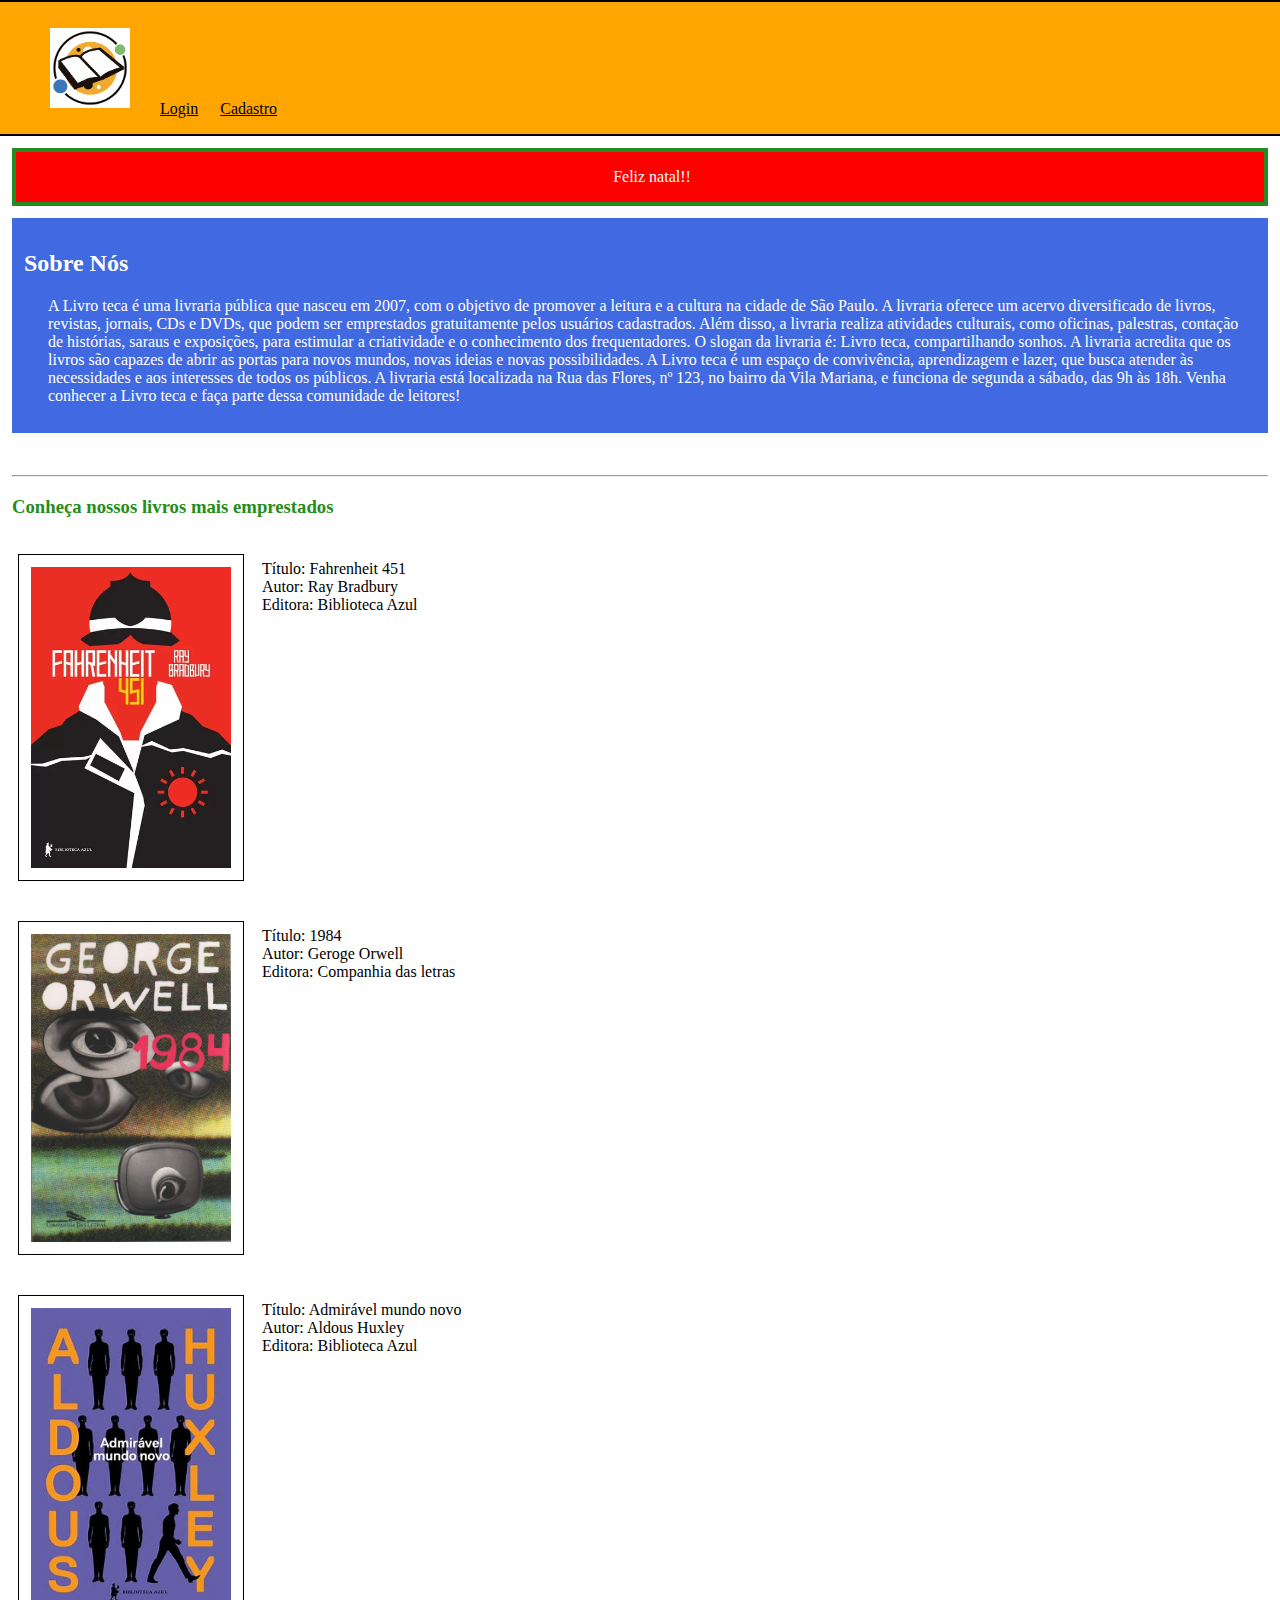
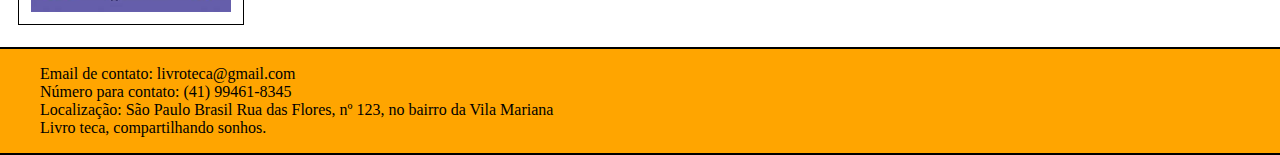
<file: index.html>
<!DOCTYPE html>
<html lang="Pt-br">

<head>
    <meta charset="UTF-8">
    <meta name="viewport" content="width=device-width, initial-scale=1.0">
    <link rel="icon" href="estilos/Imagens/logo.png">
    <link rel="stylesheet" href="estilos/style.css">
    <title>Livro teca</title>
</head>

<body>
    <header>
        <nav class="cabecalho">
            <ul class="lista_cabecalho">
                <img class="logo" style="padding-right: 24px;" src="estilos/Imagens/logo.png" alt="Logo do site">
                <li><a href="login.html" target="_blank">Login</a></li>
                <li><a href="cadastro.html" target="_blank">Cadastro</a></li>
            </ul>
        </nav>
    </header>

    <main>

        <div class="boas_vindas">
            <p>Feliz natal!!</p>
        </div>

        <section class="Textos">
            <h2>Sobre Nós</h3>

                <p>
                    A Livro teca é uma livraria pública que nasceu em 2007, com o objetivo de promover a leitura e a
                    cultura
                    na
                    cidade de São Paulo. A livraria oferece um acervo diversificado de livros, revistas, jornais, CDs e
                    DVDs,
                    que podem ser emprestados gratuitamente pelos usuários cadastrados. Além disso, a livraria realiza
                    atividades culturais, como oficinas, palestras, contação de histórias, saraus e exposições, para
                    estimular a
                    criatividade e o conhecimento dos frequentadores. O slogan da livraria é: Livro teca, compartilhando
                    sonhos.
                    A livraria acredita que os livros são capazes de abrir as portas para novos mundos, novas ideias e
                    novas
                    possibilidades. A Livro teca é um espaço de convivência, aprendizagem e lazer, que busca atender às
                    necessidades e aos interesses de todos os públicos. A livraria está localizada na Rua das Flores, nº
                    123, no
                    bairro da Vila Mariana, e funciona de segunda a sábado, das 9h às 18h. Venha conhecer a Livro teca e
                    faça
                    parte dessa comunidade de leitores!
                </p>
        </section>

        <br>
        <hr style="margin: 12px;">

        <h3>Conheça nossos livros mais emprestados</h3>

        <section class="livros">
            <div class="self_livro">
                <a href="registroLC.html" target="_blank"><img class="imagem_livro"
                        src="estilos/Imagens/Fahrenheit451.webp" alt="Fahrenheit 451"></a>
                <div class="info_livros">
                    <p class="primeiro_info_livro">Título: Fahrenheit 451</p>
                    <p class="segunda_info_livro">Autor: Ray Bradbury</p>
                    <p class="segunda_info_livro">Editora: Biblioteca Azul</p>
                </div>
            </div>

            <div class="self_livro">
                <a href="registroLC.html" target="_blank"><img class="imagem_livro" src="   estilos/Imagens/1984.jfif"
                        alt="1984"></a>
                <div class="info_livros">
                    <p class="primeiro_info_livro">Título: 1984</p>
                    <p class="segunda_info_livro">Autor: Geroge Orwell</p>
                    <p class="segunda_info_livro">Editora: Companhia das letras</p>
                </div>
            </div>

            <div class="self_livro">
                <a href="registroLC.html" target="_blank"><img class="imagem_livro"
                        src="estilos/Imagens/Admirável mundo novo.jfif" alt="Admirável mundo novo"></a>
                <div class="info_livros">
                    <p class="primeiro_info_livro">Título: Admirável mundo novo</p>
                    <p class="segunda_info_livro">Autor: Aldous Huxley</p>
                    <p class="segunda_info_livro">Editora: Biblioteca Azul</p>
                </div>
            </div>


        </section>

    </main>

    <footer class="rodape">
        <ul class="lista_rodape">
            <li>Email de contato: livroteca@gmail.com</li>
            <li>Número para contato: (41) 99461-8345</li>
            <li>Localização: São Paulo Brasil Rua das Flores, nº 123, no
                bairro da Vila Mariana
            </li>
            <li>Livro teca, compartilhando sonhos.</li>
        </ul>
    </footer>
</body>

</html>
</file>
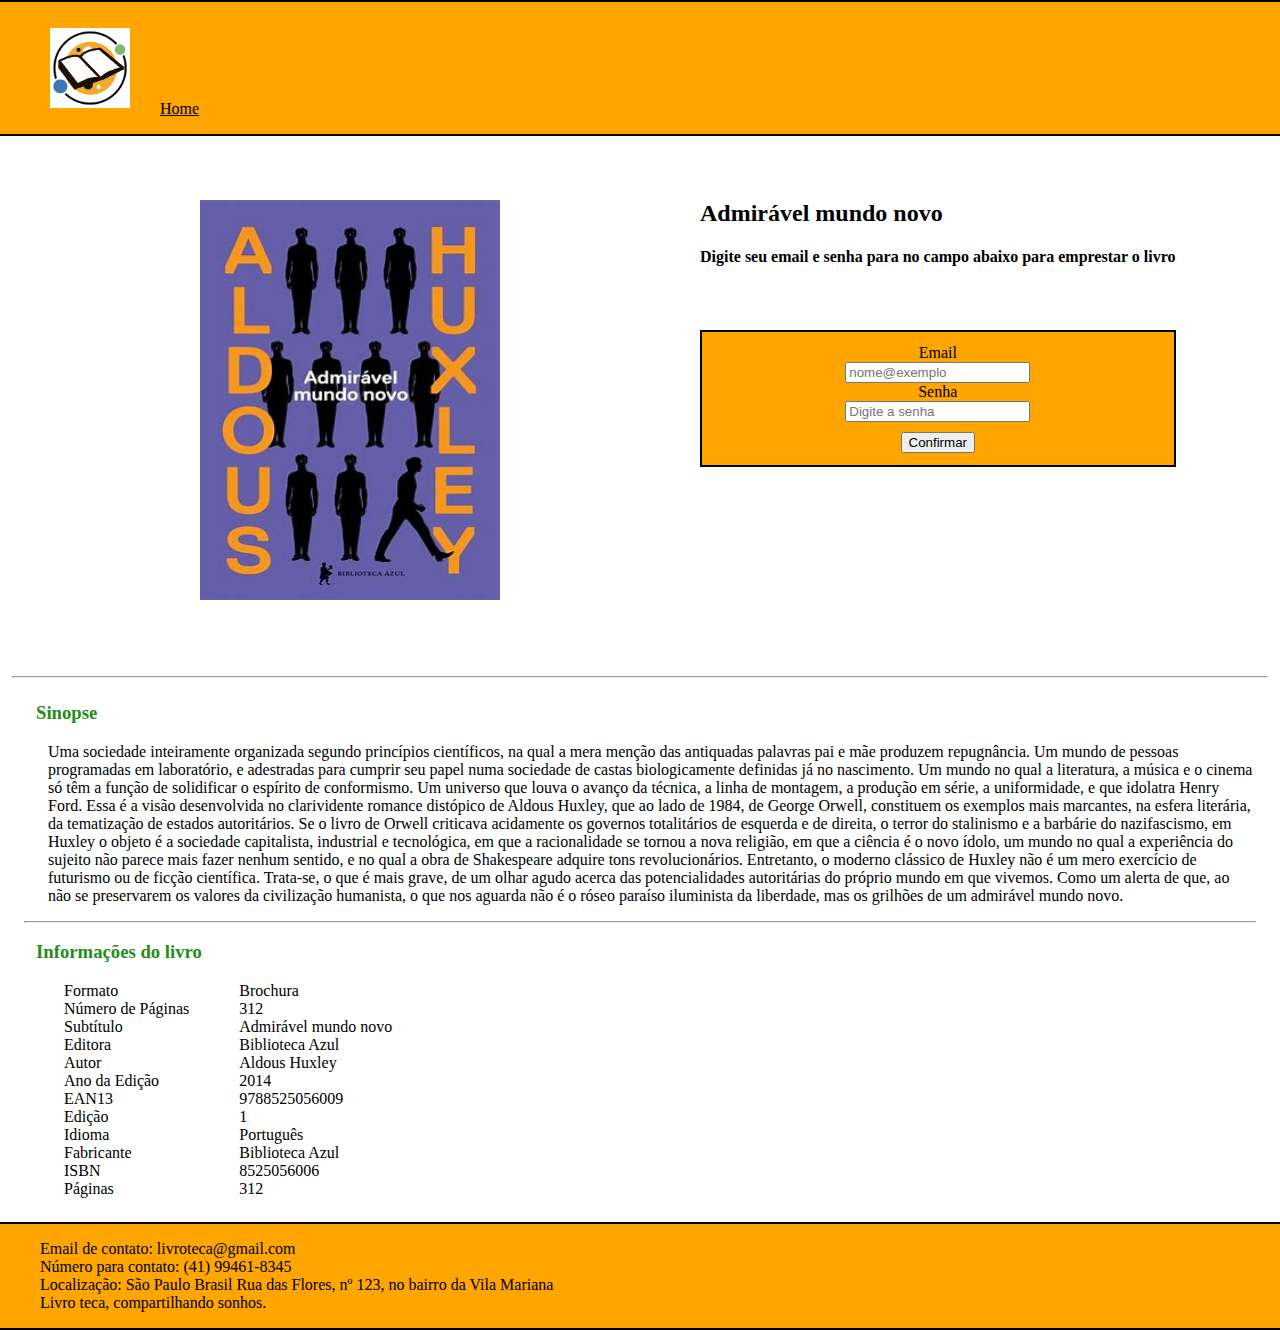
<file: admiravelMundoNovo.html>
<!DOCTYPE html>
<html lang="Pt-br">

<head>
    <meta charset="UTF-8">
    <meta name="viewport" content="width=device-width, initial-scale=1.0">
    <link rel="icon" href="Imagens/logo.png">
    <link rel="stylesheet" href="style.css">
    <title>Livro teca</title>
</head>

<body>
    <header>
        <nav class="cabecalho">
            <ul class="lista_cabecalho">
                <img class="logo" style="padding-right: 24px;" src="Imagens/logo.png" alt="Logo do site">
                <li><a href="inicio.html">Home</a></li>
            </ul>
        </nav>
    </header>

    <main>

        <section class="livro_emprestimo">
            <div class="self_livro">
                <img class="imagem_livro_emprestimo" src="Imagens/Admirável mundo novo.jfif" alt="Admirável mundo novo">
            </div>
            <div>
                <h2 style="margin-top: 64px;">Admirável mundo novo</h2>
                <h4>Digite seu email e senha para no campo abaixo para emprestar o livro</h4>
                <form id="emprestimo" class="estilo_form" action="emprestar_livro" method="post">
                    <label for="email">Email</label>
                    <input type="email" name="email" id="email" placeholder="nome@exemplo">

                    <label for="senha">Senha</label>
                    <input type="password" name="senha" id="senha" placeholder="Digite a senha">
                    <button type="submit" style="margin-top: 10px;">Confirmar</button>
                </form>
            </div>
        </section>

        <hr style="margin: 12px;">

        <section class="secao_livro_emprestimo">
            <h3>Sinopse</h2>
                <p>Uma sociedade inteiramente organizada segundo princípios científicos, na qual a mera menção das
                    antiquadas palavras pai e mãe produzem repugnância. Um mundo de pessoas programadas em laboratório,
                    e adestradas para cumprir seu papel numa sociedade de castas biologicamente definidas já no
                    nascimento. Um mundo no qual a literatura, a música e o cinema só têm a função de solidificar o
                    espírito de conformismo. Um universo que louva o avanço da técnica, a linha de montagem, a produção
                    em série, a uniformidade, e que idolatra Henry Ford.

                    Essa é a visão desenvolvida no clarividente romance distópico de Aldous Huxley, que ao lado de 1984,
                    de George Orwell, constituem os exemplos mais marcantes, na esfera literária, da tematização de
                    estados autoritários. Se o livro de Orwell criticava acidamente os governos totalitários de esquerda
                    e de direita, o terror do stalinismo e a barbárie do nazifascismo, em Huxley o objeto é a sociedade
                    capitalista, industrial e tecnológica, em que a racionalidade se tornou a nova religião, em que a
                    ciência é o novo ídolo, um mundo no qual a experiência do sujeito não parece mais fazer nenhum
                    sentido, e no qual a obra de Shakespeare adquire tons revolucionários.

                    Entretanto, o moderno clássico de Huxley não é um mero exercício de futurismo ou de ficção
                    científica. Trata-se, o que é mais grave, de um olhar agudo acerca das potencialidades autoritárias
                    do próprio mundo em que vivemos. Como um alerta de que, ao não se preservarem os valores da
                    civilização humanista, o que nos aguarda não é o róseo paraíso iluminista da liberdade, mas os
                    grilhões de um admirável mundo novo.
                </p>

                <hr>

                <h3>Informações do livro</h3>

                <div class="info_livros_emprestimo">
                    <div>
                        <ul class="lista_info_livro">
                            <li>Formato</li>
                            <li>Número de Páginas</li>
                            <li>Subtítulo</li>
                            <li>Editora</li>
                            <li>Autor</li>
                            <li>Ano da Edição</li>
                            <li>EAN13</li>
                            <li>Edição</li>
                            <li>Idioma</li>
                            <li>Fabricante</li>
                            <li>ISBN</li>
                            <li>Páginas</li>
                        </ul>
                    </div>
                    <div>
                        <ul class="lista_info_livro">
                            <li>Brochura</li>
                            <li>312</li>
                            <li>Admirável mundo novo</li>
                            <li>Biblioteca Azul</li>
                            <li>Aldous Huxley</li>
                            <li>2014</li>
                            <li>9788525056009</li>
                            <li>1</li>
                            <li>Português</li>
                            <li>Biblioteca Azul</li>
                            <li>8525056006</li>
                            <li>312</li>
                        </ul>
                    </div>
                </div>
        </section>

    </main>

    <footer class="rodape">
        <ul class="lista_rodape">
            <li>Email de contato: livroteca@gmail.com</li>
            <li>Número para contato: (41) 99461-8345</li>
            <li>Localização: São Paulo Brasil Rua das Flores, nº 123, no
                bairro da Vila Mariana
            </li>
            <li>Livro teca, compartilhando sonhos.</li>
        </ul>
    </footer>
</body>

</html>
</file>
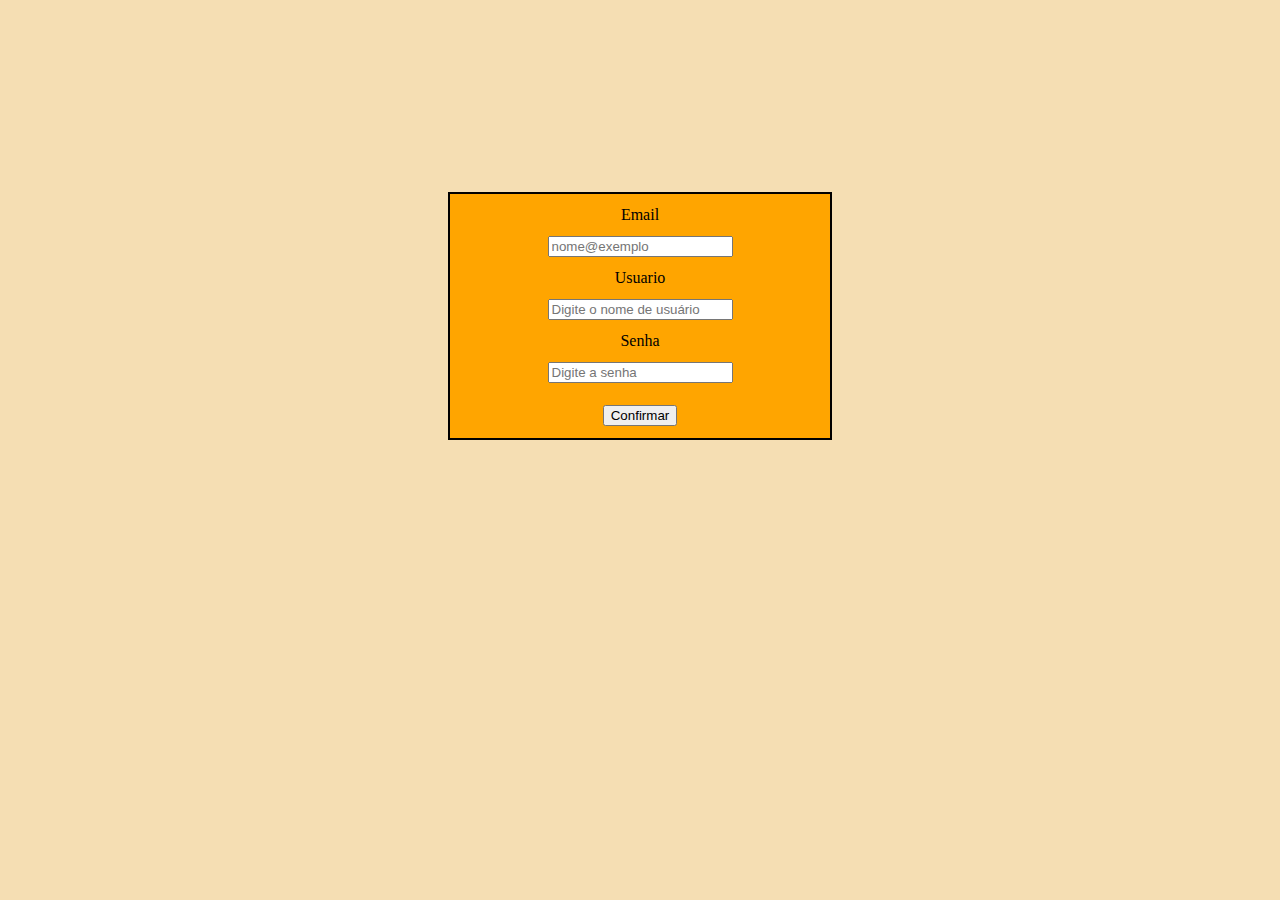
<file: cadastro.html>
<!DOCTYPE html>
<html lang="Pt-br">

<head>
    <meta charset="UTF-8">
    <meta name="viewport" content="width=device-width, initial-scale=1.0">
    <link rel="icon" href="estilos/Imagens/logo.png">
    <link rel="stylesheet" href="estilos/style.css">
    <title>Fazer cadastro na livro teca</title>
</head>

<body class="fundo_janelas">
    <main id="cadastro">
        <div>
            <form id="cad" class="estilo_form" action="">
                <label for="email_cad">Email</label>
                <input type="email" name="email_cad" id="email_cad" placeholder="nome@exemplo">

                <label for="usuario_cad">Usuario</label>
                <input type="text" name="usuario_cad" id="usuario_cad" placeholder="Digite o nome de usuário">

                <label for="senha_cad">Senha</label>
                <input autocomplete="current-password" maxlength="8" minlength="8" type="password" name="senha_cad" id="senha_cad"
                    placeholder="Digite a senha">
                <button type="submit" style="margin-top: 10px;">Confirmar</button>
            </form>
        </div>
    </main>
    <script src="./scripts/cadastro.js"></script>
</body>

</html>
</file>
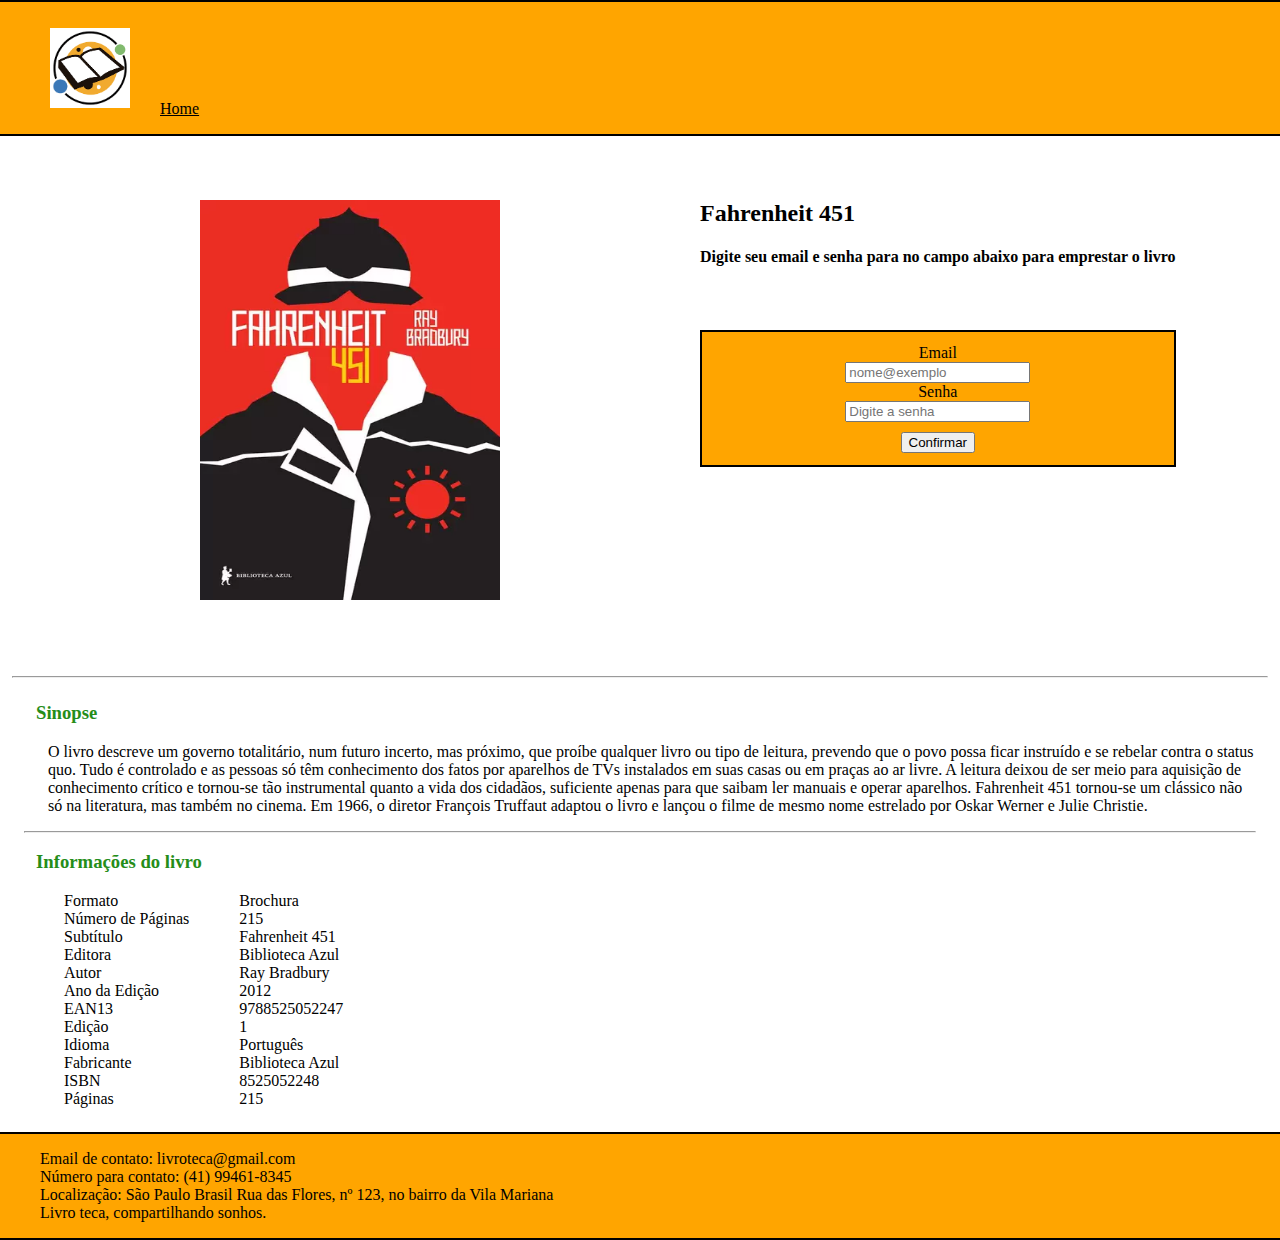
<file: fahrenheit.html>
<!DOCTYPE html>
<html lang="Pt-br">

<head>
    <meta charset="UTF-8">
    <meta name="viewport" content="width=device-width, initial-scale=1.0">
    <link rel="icon" href="Imagens/logo.png">
    <link rel="stylesheet" href="style.css">
    <title>Livro teca</title>
</head>

<body>
    <header>
        <nav class="cabecalho">
            <ul class="lista_cabecalho">
                <img class="logo" style="padding-right: 24px;" src="Imagens/logo.png" alt="Logo do site">
                <li><a href="inicio.html">Home</a></li>
            </ul>
        </nav>
    </header>

    <main>

        <section class="livro_emprestimo">
            <div class="self_livro">
                <img class="imagem_livro_emprestimo" src="Imagens/Fahrenheit451.webp" alt="Fahrenheit 451">
            </div>
            <div>
                <h2 style="margin-top: 64px;">Fahrenheit 451</h2>
                <h4>Digite seu email e senha para no campo abaixo para emprestar o livro</h4>
                <form id="emprestimo" class="estilo_form" action="emprestar_livro" method="post">
                    <label for="email">Email</label>
                    <input type="email" name="email" id="email" placeholder="nome@exemplo">

                    <label for="senha">Senha</label>
                    <input type="password" name="senha" id="senha" placeholder="Digite a senha">
                    <button type="submit" style="margin-top: 10px;">Confirmar</button>
                </form>
            </div>
        </section>

        <hr style="margin: 12px;">

        <section class="secao_livro_emprestimo">
            <h3>Sinopse</h2>
                <p>O livro descreve um governo totalitário, num futuro incerto, mas próximo, que proíbe qualquer livro
                    ou tipo de leitura, prevendo que o povo possa ficar instruído e se rebelar contra o status quo.

                    Tudo é controlado e as pessoas só têm conhecimento dos fatos por aparelhos de TVs instalados em suas
                    casas ou em praças ao ar livre.

                    A leitura deixou de ser meio para aquisição de conhecimento crítico e tornou-se tão instrumental
                    quanto a vida dos cidadãos, suficiente apenas para que saibam ler manuais e operar aparelhos.

                    Fahrenheit 451 tornou-se um clássico não só na literatura, mas também no cinema. Em 1966, o diretor
                    François Truffaut adaptou o livro e lançou o filme de mesmo nome estrelado por Oskar Werner e Julie
                    Christie.
                </p>

            <hr>

            <h3>Informações do livro</h3>

                <div class="info_livros_emprestimo">
                    <div>
                        <ul class="lista_info_livro">
                            <li>Formato</li>
                            <li>Número de Páginas</li>
                            <li>Subtítulo</li>
                            <li>Editora</li>
                            <li>Autor</li>
                            <li>Ano da Edição</li>
                            <li>EAN13</li>
                            <li>Edição</li>
                            <li>Idioma</li>
                            <li>Fabricante</li>
                            <li>ISBN</li>
                            <li>Páginas</li>
                        </ul>
                    </div>
                    <div>
                        <ul class="lista_info_livro">
                            <li>Brochura</li>
                            <li>215</li>
                            <li>Fahrenheit 451</li>
                            <li>Biblioteca Azul</li>
                            <li>Ray Bradbury</li>
                            <li>2012</li>
                            <li>9788525052247</li>
                            <li>1</li>
                            <li>Português</li>
                            <li>Biblioteca Azul</li>
                            <li>8525052248</li>
                            <li>215</li>
                        </ul>
                    </div>
                </div>
        </section>

    </main>

    <footer class="rodape">
        <ul class="lista_rodape">
            <li>Email de contato: livroteca@gmail.com</li>
            <li>Número para contato: (41) 99461-8345</li>
            <li>Localização: São Paulo Brasil Rua das Flores, nº 123, no
                bairro da Vila Mariana
            </li>
            <li>Livro teca, compartilhando sonhos.</li>
        </ul>
    </footer>
</body>

</html>
</file>
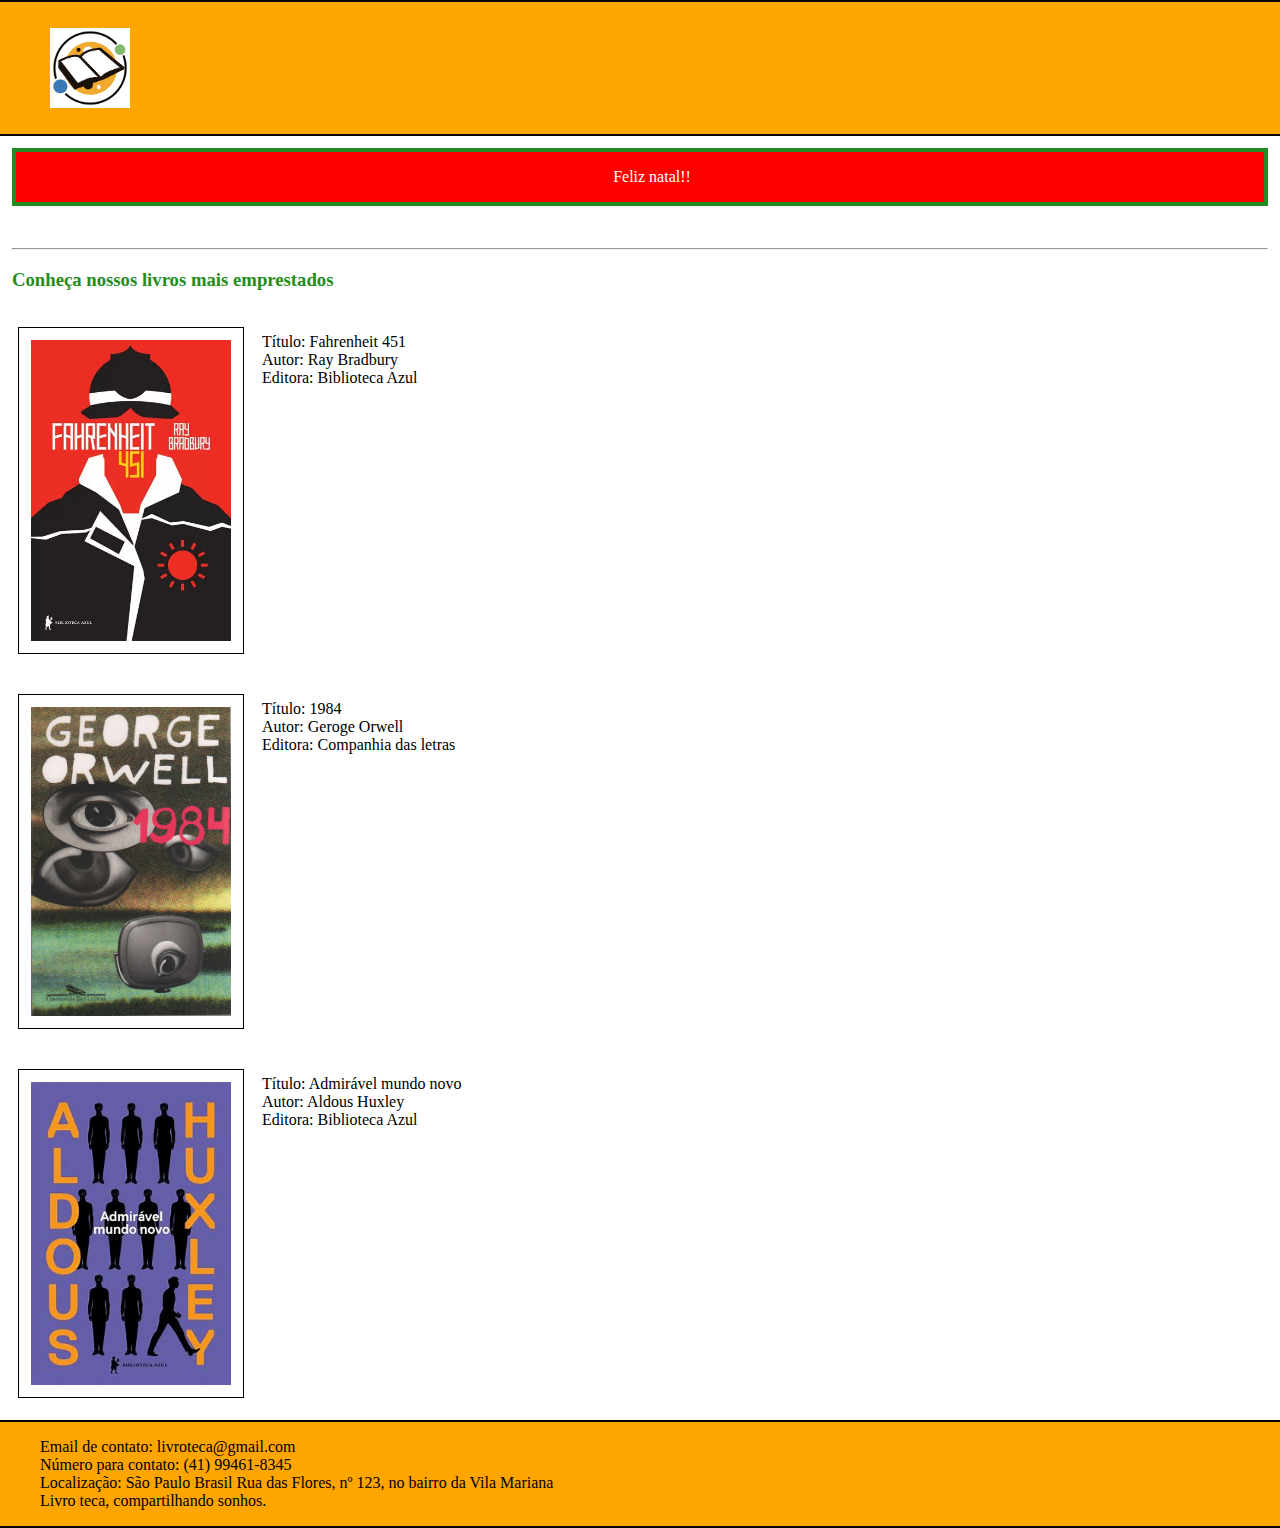
<file: inicio.html>
<!DOCTYPE html>
<html lang="Pt-br">

<head>
    <meta charset="UTF-8">
    <meta name="viewport" content="width=device-width, initial-scale=1.0">
    <link rel="icon" href="estilos/Imagens/logo.png">
    <link rel="stylesheet" href="estilos/style.css">
    <title>Livro teca</title>
</head>

<body>
    <header>
        <nav class="cabecalho">
            <ul class="lista_cabecalho">
                <img class="logo" style="padding-right: 24px;" src="estilos/Imagens/logo.png" alt="Logo do site">
            </ul>
        </nav>
    </header>

    <main>

        <div class="boas_vindas">
            <p>Feliz natal!!</p>
        </div>

        <br>
        <hr style="margin: 12px;">

        <h3 style="margin-left: 12px; color: #258d19;">Conheça nossos livros mais emprestados</h3>

        <section class="livros">
            <div class="self_livro">
                <a href="livros/fahrenheit.html" target="_self"><img class="imagem_livro"
                        src="estilos/Imagens/Fahrenheit451.webp" alt="Fahrenheit 451"></a>
                <div class="info_livros">
                    <p class="primeiro_info_livro">Título: Fahrenheit 451</p>
                    <p class="segunda_info_livro">Autor: Ray Bradbury</p>
                    <p class="segunda_info_livro">Editora: Biblioteca Azul</p>
                </div>
            </div>

            <div class="self_livro">
                <a href="livros/1984.html" target="_self"><img class="imagem_livro" src="estilos/Imagens/1984.jfif"
                        alt="1984"></a>
                <div class="info_livros">
                    <p class="primeiro_info_livro">Título: 1984</p>
                    <p class="segunda_info_livro">Autor: Geroge Orwell</p>
                    <p class="segunda_info_livro">Editora: Companhia das letras</p>
                </div>
            </div>

            <div class="self_livro">
                <a href="livros/admiravelMundoNovo.html" target="_self"><img class="imagem_livro"
                        src="estilos/Imagens/Admirável mundo novo.jfif" alt="Admirável mundo novo"></a>
                <div class="info_livros">
                    <p class="primeiro_info_livro">Título: Admirável mundo novo</p>
                    <p class="segunda_info_livro">Autor: Aldous Huxley</p>
                    <p class="segunda_info_livro">Editora: Biblioteca Azul</p>
                </div>
            </div>


        </section>


    </main>

    <footer class="rodape">
        <ul class="lista_rodape">
            <li>Email de contato: livroteca@gmail.com</li>
            <li>Número para contato: (41) 99461-8345</li>
            <li>Localização: São Paulo Brasil Rua das Flores, nº 123, no
                bairro da Vila Mariana
            </li>
            <li>Livro teca, compartilhando sonhos.</li>
        </ul>
    </footer>
</body>

</html>
</file>
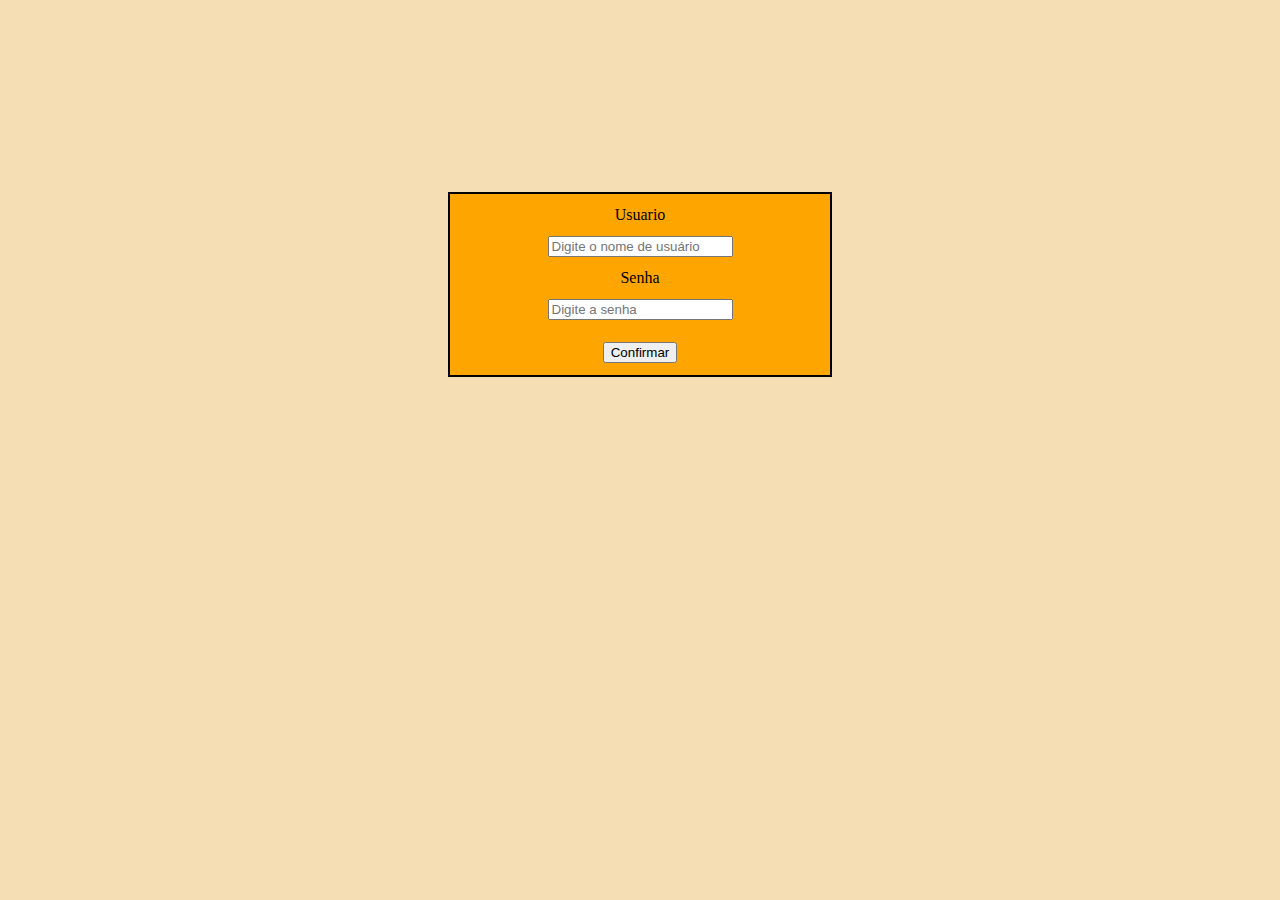
<file: Login.html>
<!DOCTYPE html>
<html lang="Pt-br">

<head>
    <meta charset="UTF-8">
    <meta name="viewport" content="width=device-width, initial-scale=1.0">
    <link rel="icon" href="Imagens/logo.png">
    <link rel="stylesheet" href="estilos/style.css">
    <title>Fazer login na conta livro teca</title>
</head>

<body class="fundo_janelas">
    <main>
        <div>
            <form id="login" class="estilo_form" action="">
                <label for="usuario_log">Usuario</label>
                <input type="text" name="usuario_log" id="usuario_log" placeholder="Digite o nome de usuário">

                <label for="senha_log">Senha</label>
                <input maxlength="8" minlength="8" type="password" name="senha_log" id="senha_log"
                    placeholder="Digite a senha">
                <button type="submit" style="margin-top: 10px;">Confirmar</button>
            </form>
        </div>
    </main>
    <script src="scripts/login.js"></script>
</body>

</html>
</file>
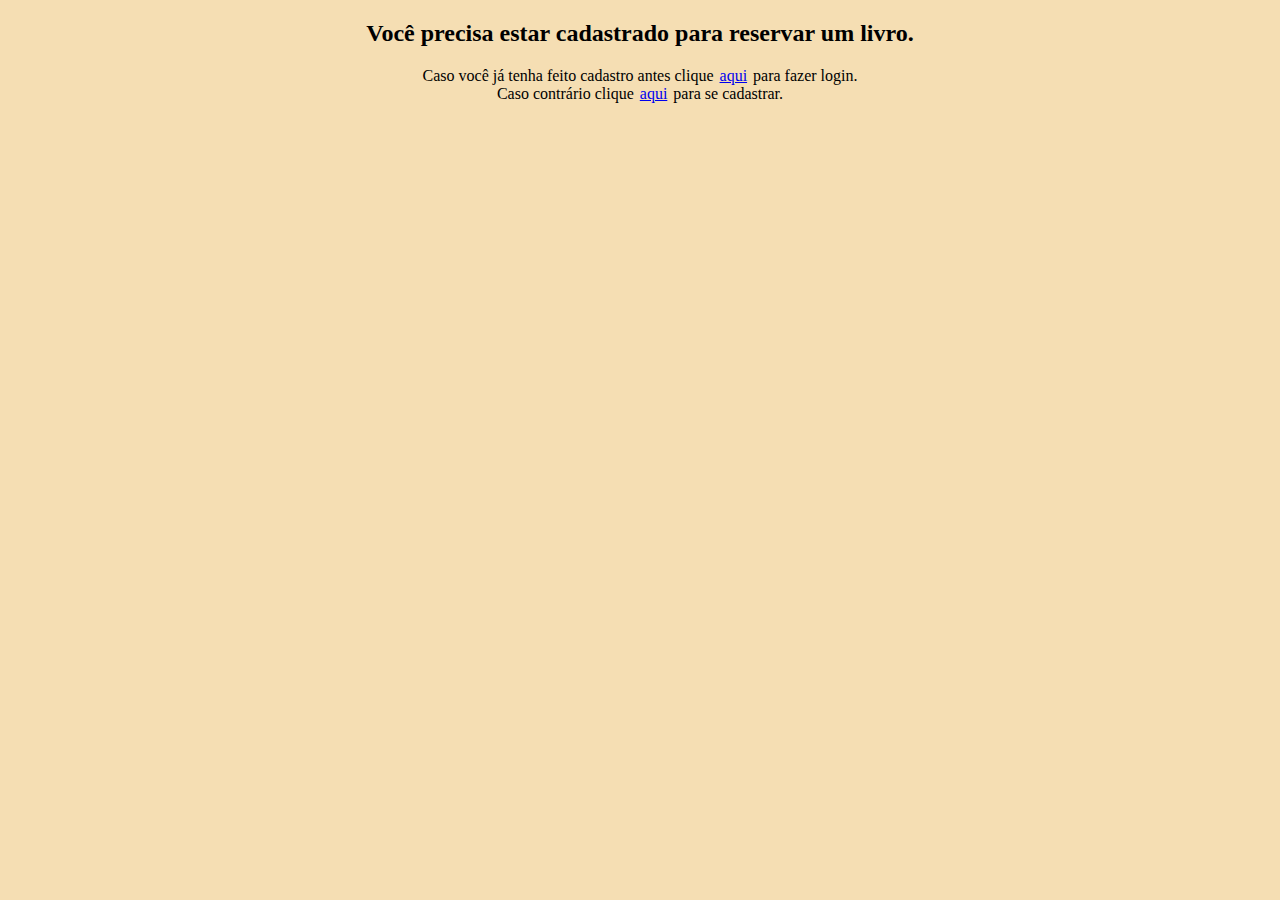
<file: registroLC.html>
<!DOCTYPE html>
<html lang="Pt-br">

<head>
    <meta charset="UTF-8">
    <meta name="viewport" content="width=device-width, initial-scale=1.0">
    <link rel="icon" href="Imagens/logo.png">
    <link rel="stylesheet" href="estilos/style.css">
    <title>Livro teca</title>
</head>

<body class="fundo_janelas">
    <main>
        <div id="organizarLC">
            <h2>Você precisa estar cadastrado para reservar um livro.</h2>
            <p style="margin: 0px;">Caso você já tenha feito cadastro antes clique<a href="Login.html">aqui</a>para
                fazer login.</p>
            <p style="margin: 0px;">Caso contrário clique<a href="cadastro.html">aqui</a>para se cadastrar.</p>

        </div>
    </main>
</body>

</html>
</file>
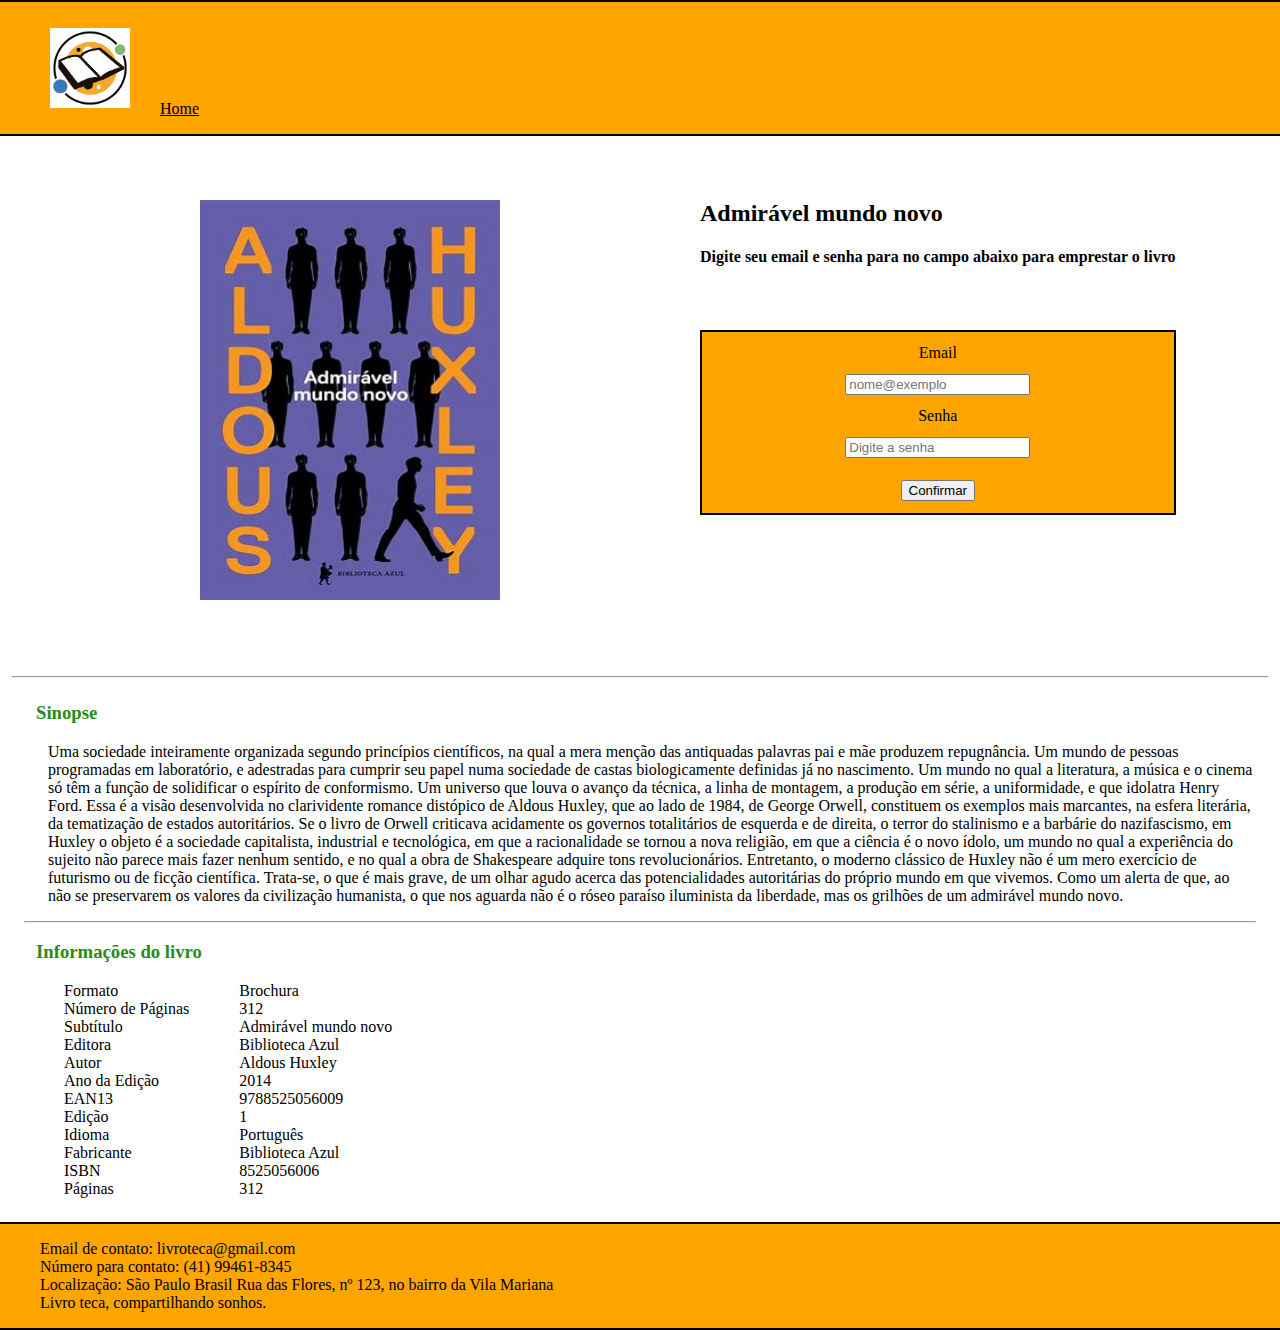
<file: livros/admiravelMundoNovo.html>
<!DOCTYPE html>
<html lang="Pt-br">

<head>
    <meta charset="UTF-8">
    <meta name="viewport" content="width=device-width, initial-scale=1.0">
    <link rel="icon" href="/estilos/Imagens/logo.png">
    <link rel="stylesheet" href="/estilos/style.css">
    <title>Livro teca</title>
</head>

<body>
    <header>
        <nav class="cabecalho">
            <ul class="lista_cabecalho">
                <img class="logo" style="padding-right: 24px;" src="/estilos/Imagens/logo.png" alt="Logo do site">
                <li><a href="/inicio.html">Home</a></li>
            </ul>
        </nav>
    </header>

    <main>

        <section class="livro_emprestimo">
            <div class="self_livro">
                <img class="imagem_livro_emprestimo" src="/estilos/Imagens/Admirável mundo novo.jfif"
                    alt="Admirável mundo novo">
            </div>
            <div>
                <h2 style="margin-top: 64px;">Admirável mundo novo</h2>
                <h4>Digite seu email e senha para no campo abaixo para emprestar o livro</h4>
                <form id="emprestimo" class="estilo_form" action="">
                    <label for="email_emprestimo">Email</label>
                    <input type="email" name="email_emprestimo" id="email_emprestimo" placeholder="nome@exemplo">

                    <label for="senha_emprestimo">Senha</label>
                    <input maxlength="8" minlength="8" type="password" name="senha_emprestimo" id="senha_emprestimo"
                        placeholder="Digite a senha">
                    <button type="submit" style="margin-top: 10px;">Confirmar</button>
                </form>
            </div>
        </section>

        <hr style="margin: 12px;">

        <section class="secao_livro_emprestimo">
            <h3>Sinopse</h2>
                <p>Uma sociedade inteiramente organizada segundo princípios científicos, na qual a mera menção das
                    antiquadas palavras pai e mãe produzem repugnância. Um mundo de pessoas programadas em laboratório,
                    e adestradas para cumprir seu papel numa sociedade de castas biologicamente definidas já no
                    nascimento. Um mundo no qual a literatura, a música e o cinema só têm a função de solidificar o
                    espírito de conformismo. Um universo que louva o avanço da técnica, a linha de montagem, a produção
                    em série, a uniformidade, e que idolatra Henry Ford.

                    Essa é a visão desenvolvida no clarividente romance distópico de Aldous Huxley, que ao lado de 1984,
                    de George Orwell, constituem os exemplos mais marcantes, na esfera literária, da tematização de
                    estados autoritários. Se o livro de Orwell criticava acidamente os governos totalitários de esquerda
                    e de direita, o terror do stalinismo e a barbárie do nazifascismo, em Huxley o objeto é a sociedade
                    capitalista, industrial e tecnológica, em que a racionalidade se tornou a nova religião, em que a
                    ciência é o novo ídolo, um mundo no qual a experiência do sujeito não parece mais fazer nenhum
                    sentido, e no qual a obra de Shakespeare adquire tons revolucionários.

                    Entretanto, o moderno clássico de Huxley não é um mero exercício de futurismo ou de ficção
                    científica. Trata-se, o que é mais grave, de um olhar agudo acerca das potencialidades autoritárias
                    do próprio mundo em que vivemos. Como um alerta de que, ao não se preservarem os valores da
                    civilização humanista, o que nos aguarda não é o róseo paraíso iluminista da liberdade, mas os
                    grilhões de um admirável mundo novo.
                </p>

                <hr>

                <h3>Informações do livro</h3>

                <div class="info_livros_emprestimo">
                    <div>
                        <ul class="lista_info_livro">
                            <li>Formato</li>
                            <li>Número de Páginas</li>
                            <li>Subtítulo</li>
                            <li>Editora</li>
                            <li>Autor</li>
                            <li>Ano da Edição</li>
                            <li>EAN13</li>
                            <li>Edição</li>
                            <li>Idioma</li>
                            <li>Fabricante</li>
                            <li>ISBN</li>
                            <li>Páginas</li>
                        </ul>
                    </div>
                    <div>
                        <ul class="lista_info_livro">
                            <li>Brochura</li>
                            <li>312</li>
                            <li>Admirável mundo novo</li>
                            <li>Biblioteca Azul</li>
                            <li>Aldous Huxley</li>
                            <li>2014</li>
                            <li>9788525056009</li>
                            <li>1</li>
                            <li>Português</li>
                            <li>Biblioteca Azul</li>
                            <li>8525056006</li>
                            <li>312</li>
                        </ul>
                    </div>
                </div>
        </section>

    </main>

    <footer class="rodape">
        <ul class="lista_rodape">
            <li>Email de contato: livroteca@gmail.com</li>
            <li>Número para contato: (41) 99461-8345</li>
            <li>Localização: São Paulo Brasil Rua das Flores, nº 123, no
                bairro da Vila Mariana
            </li>
            <li>Livro teca, compartilhando sonhos.</li>
        </ul>
    </footer>
    <script src="/scripts/emprestimo.js"></script>
</body>

</html>
</file>
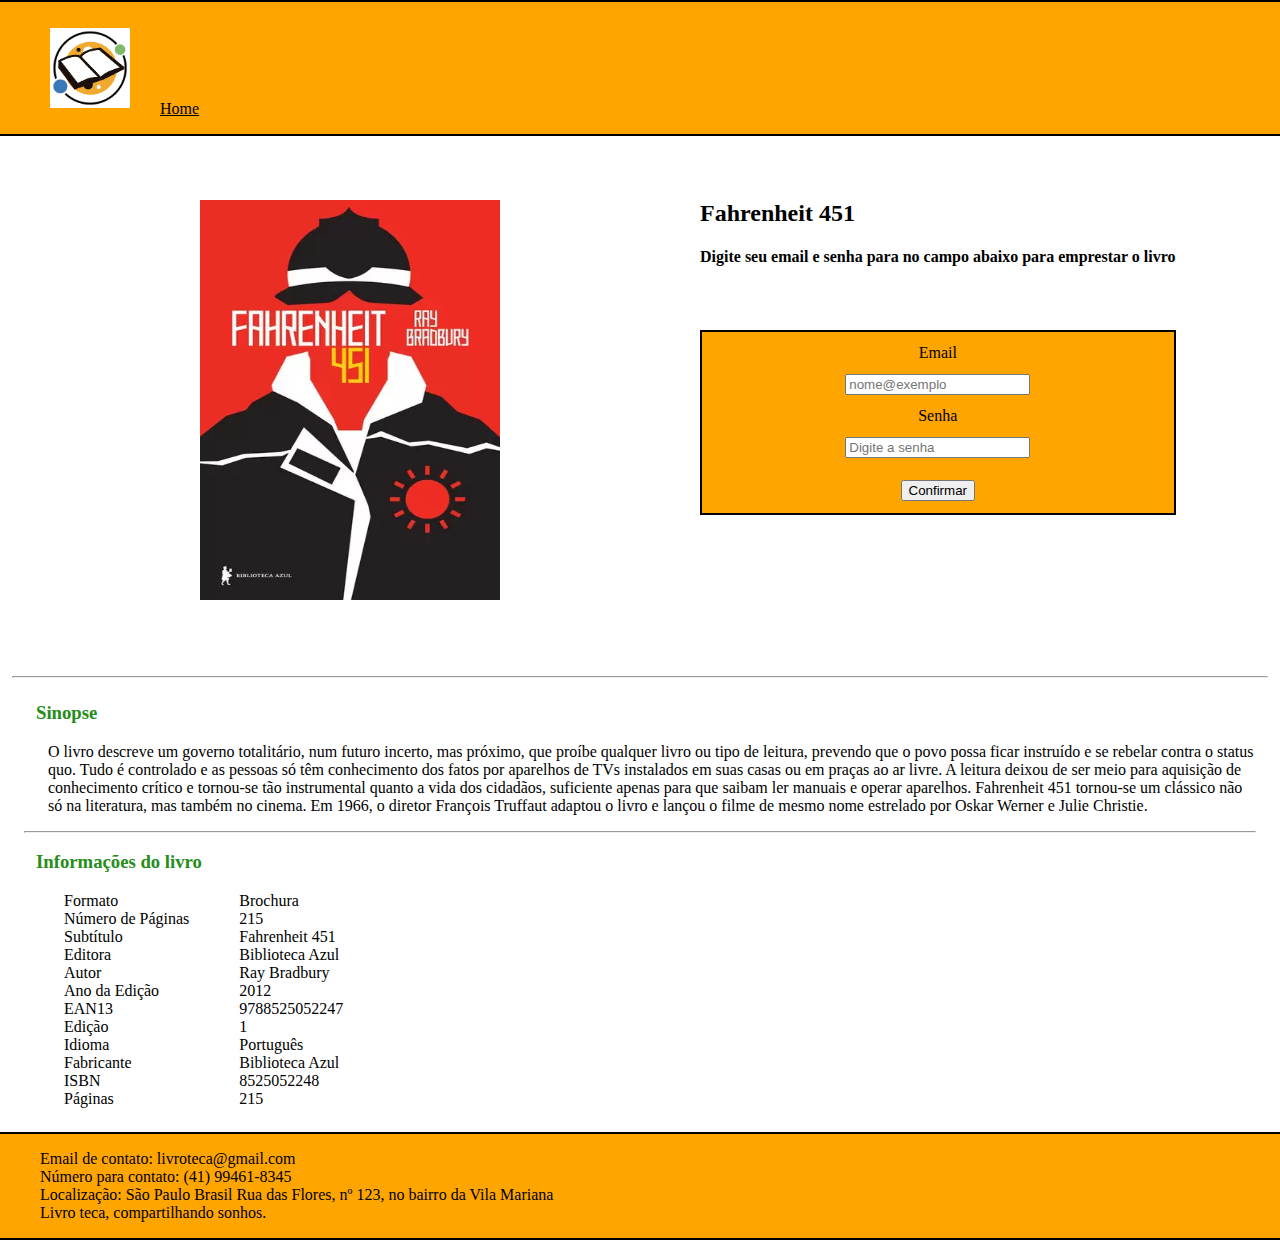
<file: livros/fahrenheit.html>
<!DOCTYPE html>
<html lang="Pt-br">

<head>
    <meta charset="UTF-8">
    <meta name="viewport" content="width=device-width, initial-scale=1.0">
    <link rel="icon" href="/estilos/Imagens/logo.png">
    <link rel="stylesheet" href="/estilos/style.css">
    <title>Livro teca</title>
</head>

<body>
    <header>
        <nav class="cabecalho">
            <ul class="lista_cabecalho">
                <img class="logo" style="padding-right: 24px;" src="/estilos/Imagens/logo.png" alt="Logo do site">
                <li><a href="/inicio.html">Home</a></li>
            </ul>
        </nav>
    </header>

    <main>

        <section class="livro_emprestimo">
            <div class="self_livro">
                <img class="imagem_livro_emprestimo" src="/estilos/Imagens/Fahrenheit451.webp" alt="Fahrenheit 451">
            </div>
            <div>
                <h2 style="margin-top: 64px;">Fahrenheit 451</h2>
                <h4>Digite seu email e senha para no campo abaixo para emprestar o livro</h4>
                <form id="emprestimo" class="estilo_form" action="">
                    <label for="email_emprestimo">Email</label>
                    <input type="email" name="email_emprestimo" id="email_emprestimo" placeholder="nome@exemplo" autocomplete="username">

                    <label for="senha_emprestimo">Senha</label>
                    <input maxlength="8" minlength="8" type="password" name="senha_emprestimo" id="senha_emprestimo"
                        placeholder="Digite a senha" autocomplete="current-password">
                    <button type="submit" style="margin-top: 10px;">Confirmar</button>
                </form>
            </div>
        </section>

        <hr style="margin: 12px;">

        <section class="secao_livro_emprestimo">
            <h3>Sinopse</h2>
                <p>O livro descreve um governo totalitário, num futuro incerto, mas próximo, que proíbe qualquer livro
                    ou tipo de leitura, prevendo que o povo possa ficar instruído e se rebelar contra o status quo.

                    Tudo é controlado e as pessoas só têm conhecimento dos fatos por aparelhos de TVs instalados em suas
                    casas ou em praças ao ar livre.

                    A leitura deixou de ser meio para aquisição de conhecimento crítico e tornou-se tão instrumental
                    quanto a vida dos cidadãos, suficiente apenas para que saibam ler manuais e operar aparelhos.

                    Fahrenheit 451 tornou-se um clássico não só na literatura, mas também no cinema. Em 1966, o diretor
                    François Truffaut adaptou o livro e lançou o filme de mesmo nome estrelado por Oskar Werner e Julie
                    Christie.
                </p>

                <hr>

                <h3>Informações do livro</h3>

                <div class="info_livros_emprestimo">
                    <div>
                        <ul class="lista_info_livro">
                            <li>Formato</li>
                            <li>Número de Páginas</li>
                            <li>Subtítulo</li>
                            <li>Editora</li>
                            <li>Autor</li>
                            <li>Ano da Edição</li>
                            <li>EAN13</li>
                            <li>Edição</li>
                            <li>Idioma</li>
                            <li>Fabricante</li>
                            <li>ISBN</li>
                            <li>Páginas</li>
                        </ul>
                    </div>
                    <div>
                        <ul class="lista_info_livro">
                            <li>Brochura</li>
                            <li>215</li>
                            <li>Fahrenheit 451</li>
                            <li>Biblioteca Azul</li>
                            <li>Ray Bradbury</li>
                            <li>2012</li>
                            <li>9788525052247</li>
                            <li>1</li>
                            <li>Português</li>
                            <li>Biblioteca Azul</li>
                            <li>8525052248</li>
                            <li>215</li>
                        </ul>
                    </div>
                </div>
        </section>

    </main>

    <footer class="rodape">
        <ul class="lista_rodape">
            <li>Email de contato: livroteca@gmail.com</li>
            <li>Número para contato: (41) 99461-8345</li>
            <li>Localização: São Paulo Brasil Rua das Flores, nº 123, no
                bairro da Vila Mariana
            </li>
            <li>Livro teca, compartilhando sonhos.</li>
        </ul>
    </footer>
    <script src="/scripts/emprestimo.js" ></script>
</body>

</html>
</file>
<file: estilos/style.css>
body{
    margin: 0px;
    padding: 0px;
}

.cabecalho {
    background-color: orange;
    border: 2px solid black;
    border-right: none;
    border-left: none;
}

.rodape {
    color: #000;
    background-color: orange;
    border: 2px solid black;
    border-right: none;
    border-left: none;
}

.lista_cabecalho {
    display: flex;
    flex-direction: row;
    list-style: none;    
    justify-content: flex-start;
    align-items: flex-end;
}

.lista_rodape {
    list-style: none;
}

.lista_info_livro {
    list-style: none;
    margin: 0px;
}

button:hover {
    cursor: pointer;
}

input {
    margin: 12px;
}

h3 {
    margin-left: 12px; 
    color: #258d19;
}

p {
    margin-left: 24px;
}

.Textos {
    background-color: royalblue;
    color: white;
    margin: 12px;
    padding: 12px;
    background-color: mauve;
}

li {
    margin-right: 10px;
    padding: 0px;
}

a {
    padding: 6px;
}

ul li :link{
    color: black;
}

ul li :visited{
    color: white;
}

ul li :hover{
    background-color: royalblue;
}

.boas_vindas {
    margin: 12px;
    background-color: red;
    color: white;
    border: 4px solid forestgreen;
    display: flex;
    justify-content: center;
}

.logo {
    width: 80px;
    height: 80px;
    padding: 10px;
}

.legenda {
    color: black;
    padding-left: 10px;
    padding-bottom: 10px;
}

#login {
    margin-top: 15%;
    margin-left: 35%;
    margin-right: 35%;
    border: 2px solid black;
}

#cadastro {
    margin-top: 15%;
    margin-left: 35%;
    margin-right: 35%;
    border: 2px solid black;
}

#emprestimo {
    margin-top: 64px;
    margin-bottom: 64px;
    padding-right: 12px;
    border: 2px solid black;

}

.estilo_form {
    background-color: orange;
    color: black;
    display: flex;
    flex-direction: column;
    justify-content: center;
    align-items: center;
    padding: 12px;
}

.fundo_janelas {
    background-color: wheat;
}

.imagem_livro {
    height: 200x;
    width: 200px;
    margin: 12px;
    padding: 12px;
    border: 1px solid black;
}

.imagem_livro_emprestimo {
    height: 400px;
    width: 300px;
    margin-top: 64px;
    margin-left: 200px;
    margin-right: 200px;
    margin-bottom: 64px;
}

.secao_livro_emprestimo {
    margin: 24px;
}

.info_livros {
    display: flex;
    flex-direction: column;
}


.info_livros_emprestimo {
    display: flex;
    flex-direction: row;
}

.livros {
    display: flex;
    flex-direction: column;
}

.livro_emprestimo {
    display: flex;
    flex-direction: row;
}

.info_livros {
    list-style: none;
    padding-left: 0px;
}

.self_livro {
    display: flex; 
    flex-direction: row;
}

.primeiro_info_livro {
    margin: 0px; 
    padding-top: 24px;
}

.segunda_info_livro {
    margin: 0px;
}

#organizarLC {
    display: flex;
    flex-direction: column;
    align-items: center;
}
</file>
<file: style.css>
body{
    margin: 0px;
    padding: 0px;
}

.cabecalho {
    background-color: orange;
    border: 2px solid black;
    border-right: none;
    border-left: none;
}

.rodape {
    color: #000;
    background-color: orange;
    border: 2px solid black;
    border-right: none;
    border-left: none;
}

.lista_cabecalho {
    display: flex;
    flex-direction: row;
    list-style: none;    
    justify-content: flex-start;
    align-items: flex-end;
}

.lista_rodape {
    list-style: none;
}

.lista_info_livro {
    list-style: none;
    margin: 0px;
}

h3 {
    margin-left: 12px; 
    color: #258d19;
}

p {
    margin-left: 24px;
}

.Textos {
    background-color: royalblue;
    color: white;
    margin: 12px;
    padding: 12px;
    background-color: mauve;
}

li {
    margin-right: 10px;
    padding: 0px;
}

a {
    padding: 6px;
}

ul li :link{
    color: black;
}

ul li :visited{
    color: white;
}

ul li :hover{
    background-color: royalblue;
}

.boas_vindas {
    margin: 12px;
    background-color: red;
    color: white;
    border: 4px solid forestgreen;
    display: flex;
    justify-content: center;
}

.logo {
    width: 80px;
    height: 80px;
    padding: 10px;
}

.legenda {
    color: black;
    padding-left: 10px;
    padding-bottom: 10px;
}

#login {
    background-color: orange;
    color: black;
    margin-top: 15%;
    margin-left: 35%;
    margin-right: 35%;
    border: 2px solid black;
}

#cadastro {
    background-color: orange;
    color: black;
    margin-top: 15%;
    margin-left: 35%;
    margin-right: 35%;
    border: 2px solid black;
}

#emprestimo {
    background-color: orange;
    color: black;
    margin-top: 64px;
    margin-bottom: 64px;
    padding-right: 12px;
    border: 2px solid black;

}

.estilo_form {
    background-color: orange;
    color: black;
    display: flex;
    flex-direction: column;
    justify-content: center;
    align-items: center;
    padding: 12px;
}

.fundo_janelas {
    background-color: wheat;
}

.imagem_livro {
    height: 200x;
    width: 200px;
    margin: 12px;
    padding: 12px;
    border: 1px solid black;
}

.imagem_livro_emprestimo {
    height: 400px;
    width: 300px;
    margin-top: 64px;
    margin-left: 200px;
    margin-right: 200px;
    margin-bottom: 64px;
}

.secao_livro_emprestimo {
    margin: 24px;
}

.info_livros {
    display: flex;
    flex-direction: column;
}


.info_livros_emprestimo {
    display: flex;
    flex-direction: row;
}

.livros {
    display: flex;
    flex-direction: column;
}

.livro_emprestimo {
    display: flex;
    flex-direction: row;
}

.info_livros {
    list-style: none;
    padding-left: 0px;
}

.self_livro {
    display: flex; 
    flex-direction: row;
}

.primeiro_info_livro {
    margin: 0px; 
    padding-top: 24px;
}

.segunda_info_livro {
    margin: 0px;
}

#organizarLC {
    display: flex;
    flex-direction: column;
    align-items: center;
}
</file>
